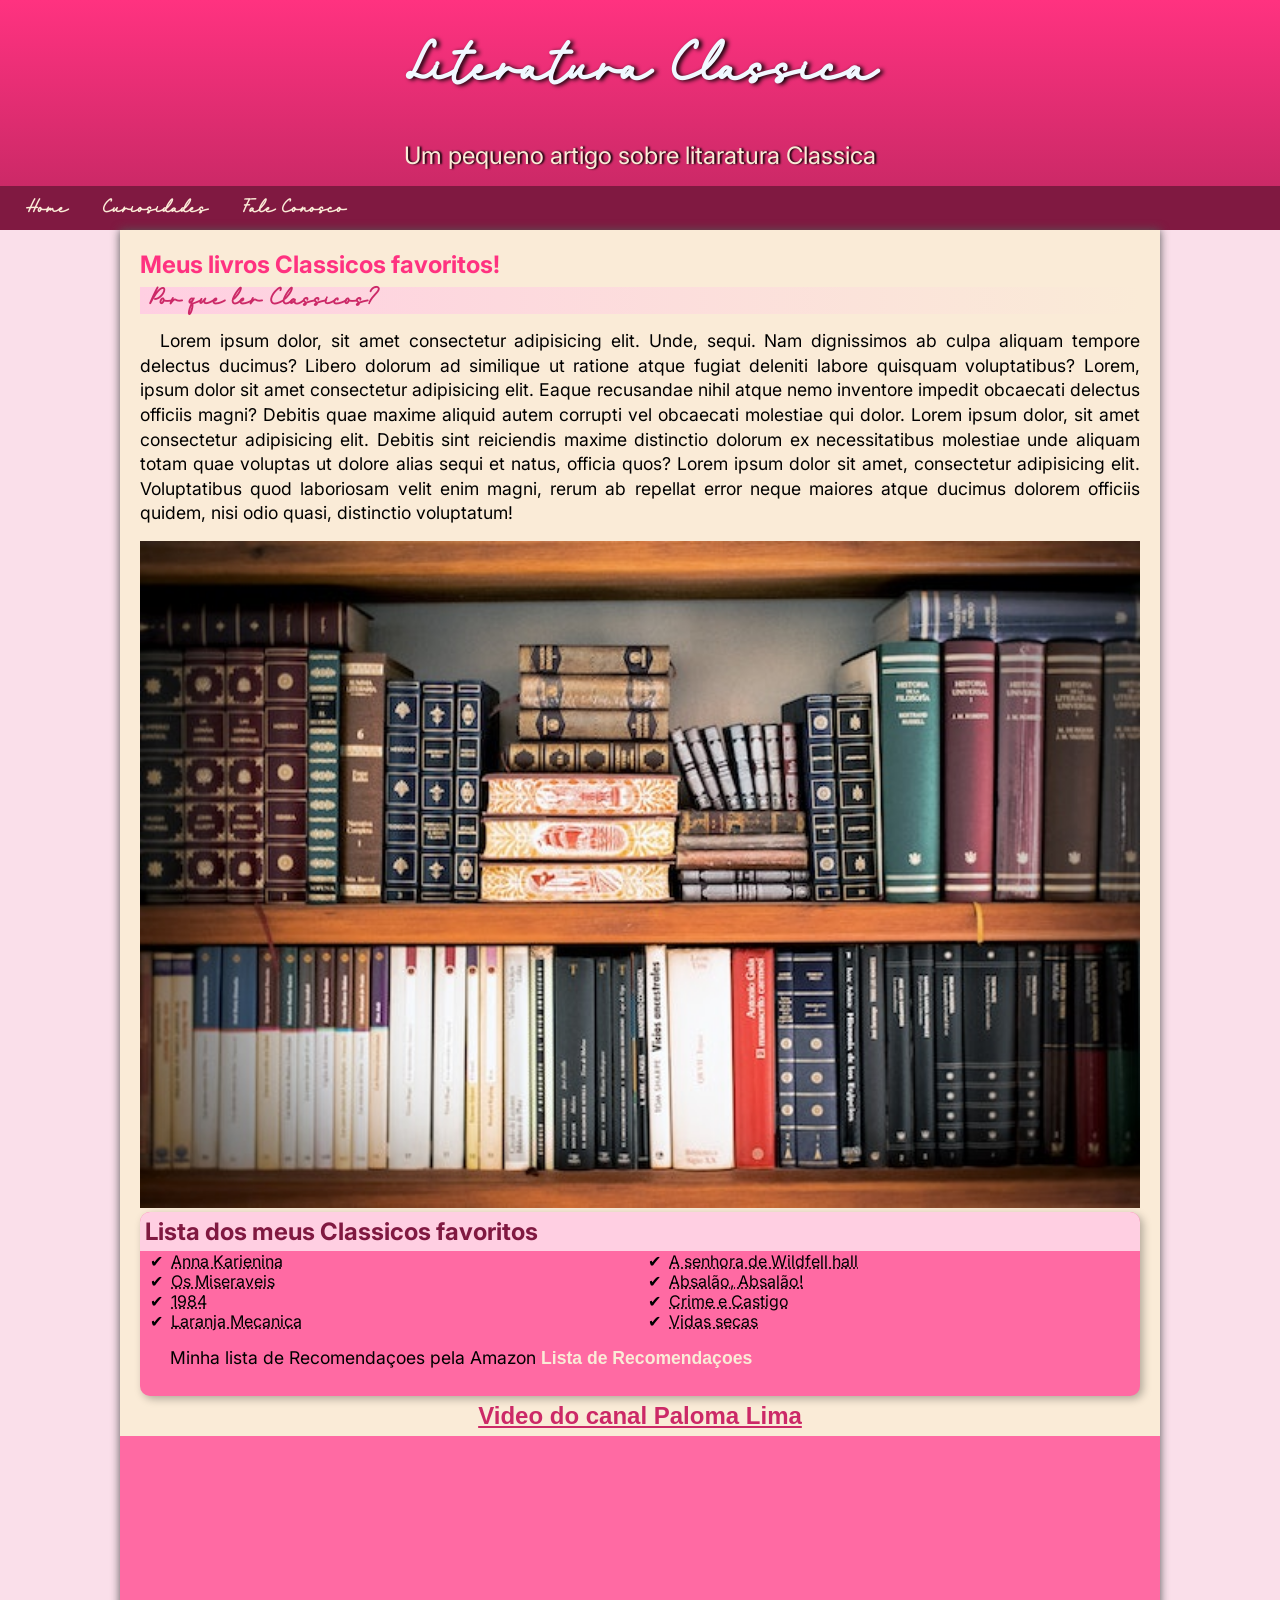
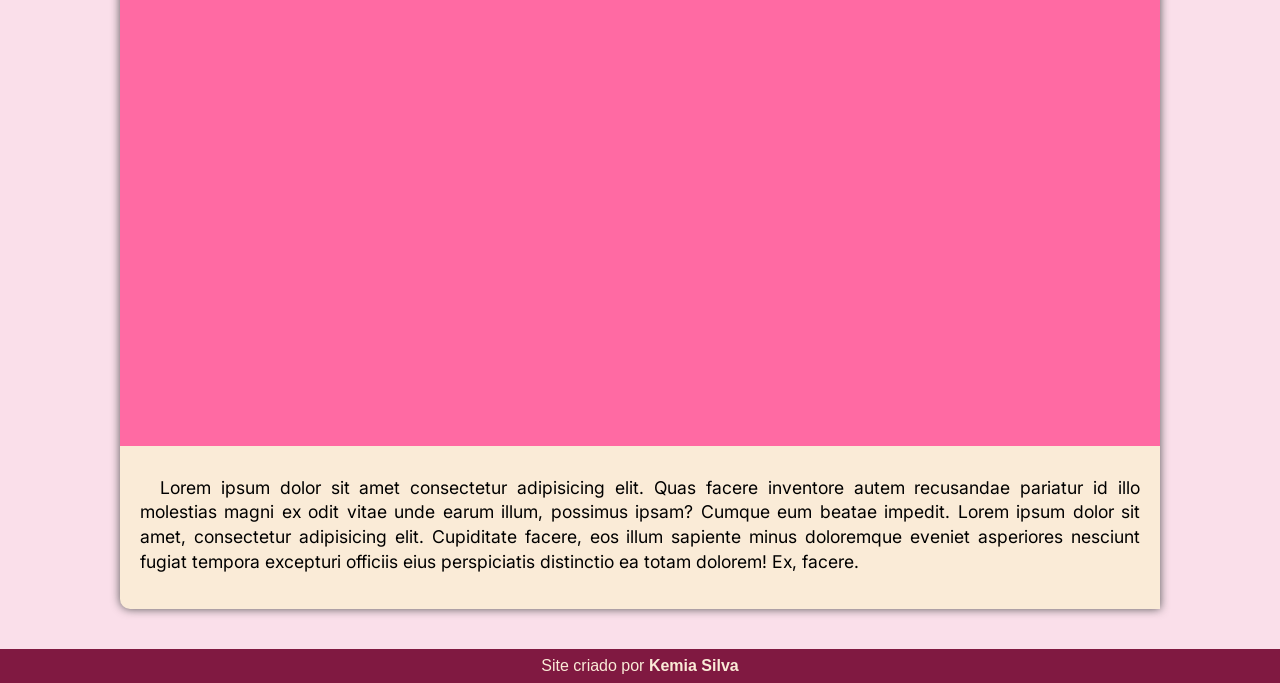
<file: index.html>
<!DOCTYPE html>
<html lang="pt-br">
<head>
    <meta charset="UTF-8">
    <meta http-equiv="X-UA-Compatible" content="IE=edge">
    <meta name="viewport" content="width=device-width, initial-scale=1.0">
    <link rel="shortcut icon" href="./favicon_io (8)/favicon.ico" type="image/x-icon">
    <link rel="stylesheet" href="style.css">
    <title>Livros</title>
</head>
<body>
    <header>
        <h1>Literatura Classica</h1>
        <p>Um pequeno artigo sobre litaratura Classica</p>
    </header>

    <nav>
      <a href="#">Home</a>
      <a href="#">Curiosidades</a>
      <a href="#">Fale Conosco</a>
    </nav>

    <main>
      <article>
        <h1>
          Meus livros Classicos favoritos!
        </h1>
        <h3>Por que ler Classicos?</h3>

        <p>Lorem ipsum dolor, sit amet consectetur adipisicing elit. 
          Unde, sequi. Nam dignissimos ab culpa aliquam tempore delectus ducimus? 
          Libero dolorum ad similique ut ratione atque fugiat deleniti labore quisquam voluptatibus?
          Lorem, ipsum dolor sit amet consectetur adipisicing elit. 
          Eaque recusandae nihil atque nemo inventore impedit obcaecati delectus officiis magni? 
          Debitis quae maxime aliquid autem corrupti vel obcaecati molestiae qui dolor.
          Lorem ipsum dolor, sit amet consectetur adipisicing elit. 
          Debitis sint reiciendis maxime distinctio dolorum ex necessitatibus molestiae unde aliquam totam quae voluptas ut dolore alias sequi et natus, officia quos?
          Lorem ipsum dolor sit amet, consectetur adipisicing elit. 
          Voluptatibus quod laboriosam velit enim magni, 
          rerum ab repellat error neque maiores atque ducimus dolorem officiis quidem, 
          nisi odio quasi, distinctio voluptatum!
        </p>
         
         
        <picture>
          <source media="(max-width: 600)" srcset="imagem/estante-de-livros-pq.jpg">
          <img src="./imagem/pexels-pixabay-207662.jpg" alt="imagem de livros" srcset="">
        </picture>
        
        <aside>
          <h2>Lista dos meus Classicos favoritos</h2>
          <ul>
            <li><abbr title="Tolstoi">Anna Karienina</abbr></li>
            <li><abbr title="Victor Hugo">Os Miseraveis</abbr></li>
            <li><abbr title="George Orwell">1984</abbr></li>
            <li><abbr title="Anthony Burgess">Laranja Mecanica</abbr></li>
            <li><abbr title="Anne Bronte">A senhora de Wildfell hall</abbr></li>
            <li><abbr title="William Faulkner">Absalão, Absalão!</abbr></li>
            <li><abbr title="Fiodor Dostoievski">Crime e Castigo</abbr></li>
            <li><abbr title="Graciliano Ramos">Vidas secas</abbr></li>
          </ul>
          <p>Minha lista de Recomendaçoes pela Amazon <a href="https://www.amazon.com.br/hz/wishlist/ls/2RMXI7RLU5DIM?ref_=wl_share" target="_blank">Lista de Recomendaçoes</a></p>
        </aside>

        <h2 class="video">Video do canal Paloma Lima</h2>
      
          <div class="videos"><iframe width="560" height="315" src="https://www.youtube.com/embed/o6bQS-WUEnQ" title="YouTube video player" frameborder="0" allow="accelerometer; autoplay; clipboard-write; encrypted-media; gyroscope; picture-in-picture" allowfullscreen></iframe></div>
      
        <p>Lorem ipsum dolor sit amet consectetur adipisicing elit. 
          Quas facere inventore autem recusandae pariatur id illo molestias magni ex odit vitae unde earum illum, 
          possimus ipsam? Cumque eum beatae impedit. Lorem ipsum dolor sit amet,
           consectetur adipisicing elit. Cupiditate facere, 
          eos illum sapiente minus doloremque eveniet asperiores nesciunt fugiat tempora excepturi officiis eius perspiciatis distinctio ea totam dolorem! Ex, facere.</p>
      </article>
    </main>

    <footer>
        <p>Site criado por <a href="https://github.com/kuemia" target="_blank">Kemia Silva</a></p>
    </footer>
</body>
</html>
</file>
<file: style.css>
@charset "UTF-8";

@import url('https://fonts.googleapis.com/css2?family= Inter: wght @200;300 & display=swap');

@font-face {
    font-family: 'Farmhouse';
    src: url(./farmhouse_13/Farmhouse.otf) format('opentype');
    font-weight: normal;
}

:root {
    --cor00: #ffcfe2;
    --cor01: #FF3280;
    --cor02: #CC2967;
    --cor03: #801941;

    --font-padrao: Arial, Verdana, Helvetica, sans-serif;
    --font-destaque: 'Inter';
    --font-primaria: 'Farmhouse';
}

*{
    margin: 0px;
    padding: 0px;
}

body {
    background-color: #fadfea;
    font-family: var(--font-destaque);
}

header {
    background-image: linear-gradient(to bottom, var(--cor01), var(--cor02));
    text-align: center;
    min-width: 150px;
    padding-top: 40px;
}
header > h1 {
   color: aliceblue;
   font-family: var(--font-primaria);
   font-size: 3.5em;
   margin-bottom: 40px;
   text-shadow: 3px 1px 4px black;
}
header > p {
    color: antiquewhite;
    font-family: var(--font-destaque);
    font-size: 1.5em;
    padding-right: 10px;
    padding-left: 10px;
    padding-bottom: 16px;
    margin: auto;
    text-shadow: 2px 0px 2px black;
    
}

nav {
    background-color: #801941;
    font-family: var(--font-destaque);
    padding: 10px;
}
nav > a {
    color: antiquewhite;
    font-family: var(--font-primaria);
    padding: 15px;
    border-radius: 5px;
    text-decoration: none;
    font-weight: bolder;
    font-size: 1.2em;
    transition-duration: 0.5s;
}
nav > a:hover {
    background-color: #ff6aa3;
    color: #ff0062;
}

main {
    min-width: 300px;
    max-width: 1000px;
    margin: auto;
    margin-bottom: 40px;
    padding: 20px;
    background-color: antiquewhite;
    box-shadow: 0px 0px 10px rgb(85, 85, 85);
    border-bottom-left-radius: 10px;
    border-bottom-left-radius: 10px;
}
main h1 {
    color: var(--cor01);
    font-family: var(--font-destaque);
}
main  h3 {
    color: #CC2967;
    font-family: var(--font-primaria);
    font-size: 1.5em;
    margin: 8px 0px;
    background-image: linear-gradient(to right, var(--cor00),transparent);
    text-indent: 8px;
}
main p{
    margin: 15px 0px;
    text-align: justify;
    text-indent: 20px;
    font-size: 1.1em;
    line-height: 1.4em;
}

main img {
    width: 100%;
}

aside {
    background-color: #ff6aa3;
    padding: 10px;
    border-radius: 10px;
    box-shadow: 3px 3px 8px rgba(0, 0, 0, 0.285);

}
aside h2{
    background-color: var(--cor00);
    color: #801941;
    padding: 5px;
    margin: -10px -10px 0px -10px;
    border-radius: 10px 10px 0px 0px;
}
aside > ul{
    list-style-type: '\2714\00A0\00A0'; 
    list-style-position: inside;
    columns: 2;
}
aside a{
    color: antiquewhite;
    font-family: var(--font-padrao);
    font-weight: bolder;
    text-decoration: none;
}
aside a:hover{
    text-decoration: underline;
    color: var(--cor03);
}

.video{
    font-family: var(--font-padrao);
    color: var(--cor02);
    padding: 6px;
    text-align: center;
    text-decoration: underline;
   }
   div.videos{
    background-color: #ff6aa3;
    margin: 0px -20px 30px -20px;
    padding: 20px;
    padding-bottom: 59%;
    position: relative;
   }
   div.videos > iframe {
    position: absolute;
    top: 5%;
    left: 5%;
    width: 90%;
    height: 90%;
   }

footer {
    background-color: #801941;
    color: antiquewhite;
    padding: 8px;
    text-align: center;
    font-family: var(--font-padrao);
    font-size: 1em;
}
footer a {
  color: antiquewhite;
  font-weight: bolder;
  text-decoration: none;
}
footer a:hover {
    text-decoration: underline;
    color: #fe488e;
}
</file>
